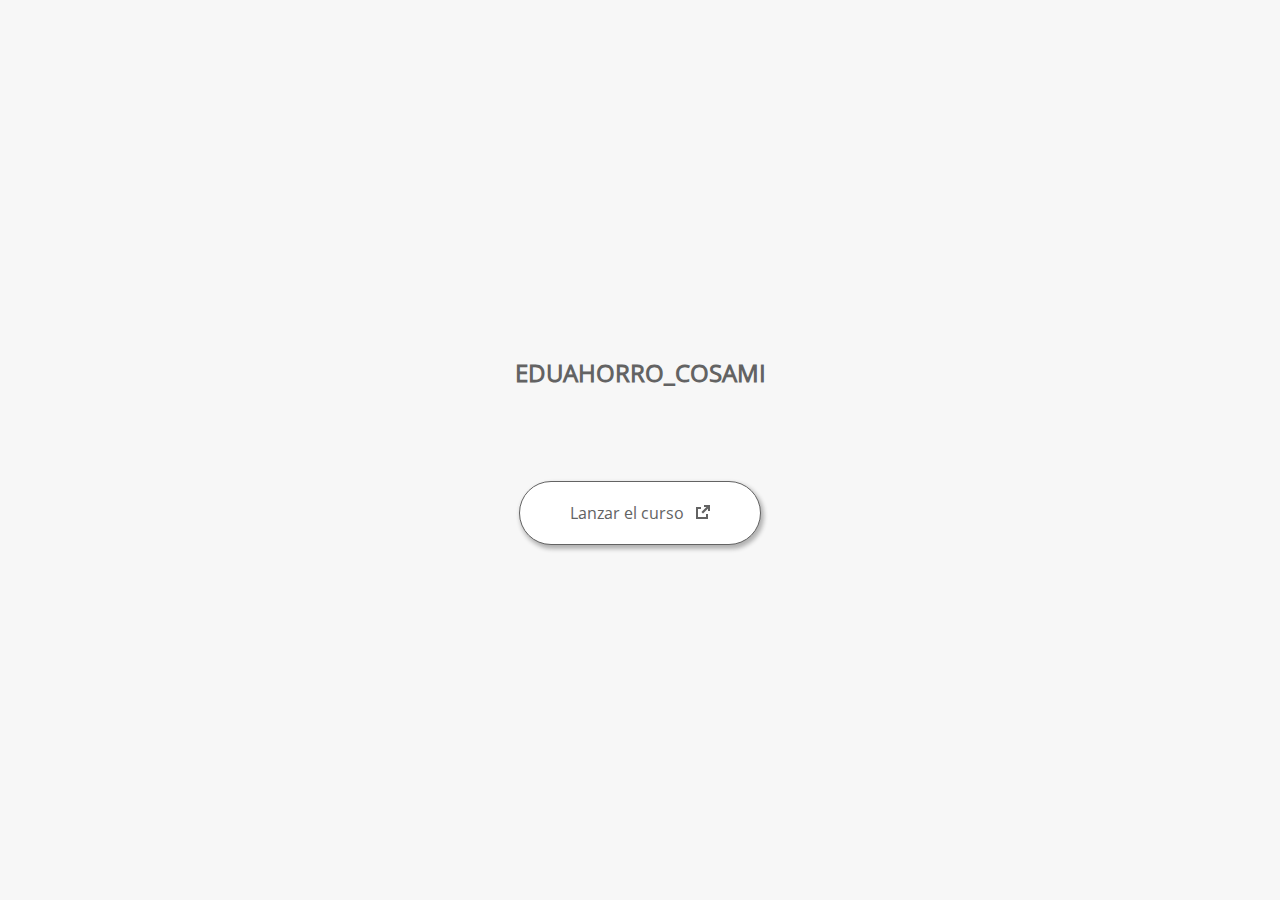
<file: launcher.html>
﻿<html lang="es">
	<head>
		<!-- Creado con Storyline 3 - http://www.articulate.com  --> 
		<!-- version: 3.20.30234.0 --> 

		<title>EDUAHORRO_COSAMI</title>
    <style>
      @font-face {
        font-family: "Open Sans Full";
        font-style: normal;
        font-weight: 400;
        src: local("Open Sans"),
             local("OpenSans"),
             url(html5/lib/stylesheets/mobile-fonts/open-sans-regular.woff) format("woff")
      }
      body {
        background-color: #F7F7F7;
      }
      h1 {
        color: #636363;
        font-family: "Open Sans Full", Helvetica, sans-serif;
        font-size: 150%;
        margin-bottom: 92px;
        padding-bottom: 0;
      }

      button {
        background-color: #FFF;
        border: 1px solid #636363;
        border-radius: 80px;
        box-shadow: 2px 3px 4px 1px rgba(39, 39, 39, 0.33);
        color: #636363;
        font-family: "Open Sans Full", Helvetica, sans-serif;
        font-size: 100%;
        padding: 20px 50px;
      }
      img {
        height: 15px;
        width: 15px;
        margin-left: 8px;
      }
    </style>
		<script>
			
			/******************************************************************************/
			//
			// NOTE TO DEVELOPERS:
			// The following code should be integrated with your web page in order to open
			// the presentation in a new window.  To launch the presentation immediately, 
			// simply copy the code below into your web page.  To launch the presentation
			// when a button or link is clicked, call LaunchPresentation when the onClick
			// event is triggered.
			//
			/******************************************************************************/		
		
		
			var Safari =  (navigator.appVersion.indexOf("Safari") >= 0);
			
			var g_bChromeless = false;
			var g_bResizeable = true;
			var g_nContentWidth = 1940;
			var g_nContentHeight = 1151;
			var g_strStartPage = "story.html" + document.location.search;
			var g_strBrowserSize = "fullscreen";
		
			function LaunchContent()
			{
				var nWidth = screen.availWidth;
				var nHeight = screen.availHeight;

				if (nWidth > g_nContentWidth && nHeight > g_nContentHeight && g_strBrowserSize != "fullscreen")
				{
					nWidth = g_nContentWidth;
					nHeight = g_nContentHeight;
					
					if (!Safari && !g_bChromeless)
					{
						nWidth += 17;
					}
				}

				// Build the options string
				var strOptions = "width=" + nWidth +",height=" + nHeight;
				if (g_bResizeable)
				{
					strOptions += ",resizable=yes"
				}
				else
				{
					strOptions += ",resizable=no"
				}

				if (g_bChromeless)
				{
					strOptions += ", status=0, toolbar=0, location=0, menubar=0, scrollbars=0";
				}
				else
				{
					strOptions += ", status=1, toolbar=1, location=1, menubar=1, scrollbars=1";
				}

				// Launch the URL
				if (Safari)
				{
					var oWnd = window.open("", "_blank", strOptions);
					oWnd.location = g_strStartPage;
				}
				else
				{
					window.open(g_strStartPage , "_blank", strOptions);
				}
			}

			
			
		</script>
		
	</head>
	
	<body onload="setTimeout('LaunchContent()', 100);">
		<center>
			<table width="100%" height="100%" border="0" cellpadding="0" cellspacing="0">
				<tr>
					<td>
						<center>
              <h1 tabIndex="-1">EDUAHORRO_COSAMI</h1>
							<button onclick="LaunchContent()" aria-label="Lanzar el curso: abre una ventana nueva">Lanzar el curso <img src="story_content/external_window.png" style="border-style: none; height: 14px; width: 14px;" tabIndex="-1" aria-hidden="true"/></button>
						</center>
					</td>
				</tr>
			</table>
		</center>
	</body>
</html>
</file>
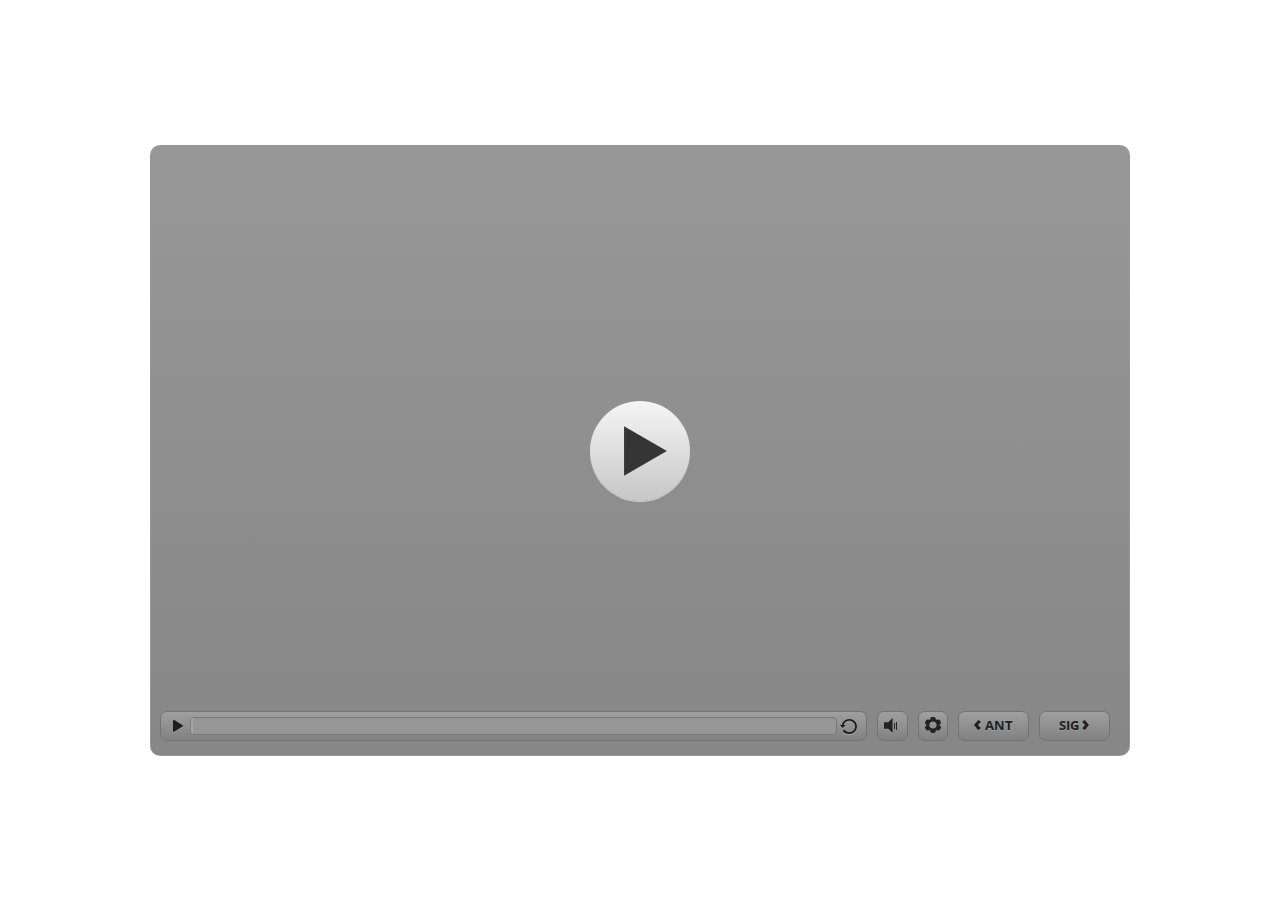
<file: story_html5.html>
﻿<!doctype html>
<html lang="es">
<head>
  <meta charset="utf-8">
  <!-- Creado con Storyline 3 - http://www.articulate.com  -->
  <!-- version: 3.20.30234.0 -->
  <title>AHORRO_COSAMI</title>
  <meta http-equiv="x-ua-compatible" content="IE=edge"/>
  <meta name="viewport" content="width=device-width,initial-scale=1,user-scalable=no,shrink-to-fit=no,minimal-ui"/>
  <meta name="apple-mobile-web-app-capable" content="yes"/>
  <style>
    html, body { height: 100%; padding: 0; margin: 0 }
    #app { height: 100%; width: 100%; }
  </style>

  <script>
    window.DS = {};
    window.globals = {
      DATA_PATH_BASE: '',
      HAS_FRAME: true,
      HAS_SLIDE: true,

      lmsPresent: false,
      tinCanPresent: false,
      cmi5Present: false,
      aoSupport: false,
      scale: 'noscale',
      captureRc: false,
      browserSize: 'fullscreen',
      bgColor: '#FFFFFF',
      features: '',
      themeName: 'classic',
      preloaderColor: '#FFFFFF',
      suppressAnalytics: false,
      productChannel: 'perpetual',
      publishSource: 'storyline',
      aid: '',
      cid: '9642ae0b-877a-4ebc-98d6-71a893cbef21',
      playerVersion: '3.20.30234.0',
      publishTimestamp: '2023-07-12T18:51:16.3753562Z',
      maxIosVideoElements: 10,
      connectionSettings: { },

      
      parseParams: function(qs) {
        if (window.globals.parsedParams != null) {
          return window.globals.parsedParams;
        }
        qs = (qs || window.location.search.substr(1)).split('+').join(' ');
        var params = {},
            tokens,
            re = /[?&]?([^=]+)=([^&]*)/g;

        while (tokens = re.exec(qs)) {
          params[decodeURIComponent(tokens[1]).trim()] =
            decodeURIComponent(tokens[2]).trim();
        }
        window.globals.parsedParams = params;
        return params;
      }

    };
  </script>
  <script>
    var isIe11 = ('ActiveXObject' in window || window.MSBlobBuilder != null)
      && window.msCrypto != null && !window.ActiveXObject;
    if (isIe11) {
      window.globals.unsupportedBrowser = true;
      document.write(atob('[base64]'));
    }
  </script>
  
  <script>window.THREE = { };</script>
  
</head>
<body style="background: #FFFFFF" class="cs-HTML theme-classic">
  <!-- 360 -->
  <script>!function(){var e,i=/iPhone/i,o=/iPod/i,n=/iPad/i,t=/\biOS-universal(?:.+)Mac\b/i,r=/\bAndroid(?:.+)Mobile\b/i,a=/Android/i,d=/(?:SD4930UR|\bSilk(?:.+)Mobile\b)/i,p=/Silk/i,l=/Windows Phone/i,u=/\bWindows(?:.+)ARM\b/i,b=/BlackBerry/i,s=/BB10/i,c=/Opera Mini/i,f=/\b(CriOS|Chrome)(?:.+)Mobile/i,h=/Mobile(?:.+)Firefox\b/i,v=function(e){return void 0!==e&&"MacIntel"===e.platform&&"number"==typeof e.maxTouchPoints&&e.maxTouchPoints>1&&"undefined"==typeof MSStream};e=function(e){var m={userAgent:"",platform:"",maxTouchPoints:0};e||"undefined"==typeof navigator?"string"==typeof e?m.userAgent=e:e&&e.userAgent&&(m={userAgent:e.userAgent,platform:e.platform,maxTouchPoints:e.maxTouchPoints||0}):m={userAgent:navigator.userAgent,platform:navigator.platform,maxTouchPoints:navigator.maxTouchPoints||0};var g=m.userAgent,y=g.split("[FBAN");void 0!==y[1]&&(g=y[0]),void 0!==(y=g.split("Twitter"))[1]&&(g=y[0]);var A=function(e){return function(i){return i.test(e)}}(g),w={apple:{phone:A(i)&&!A(l),ipod:A(o),tablet:!A(i)&&(A(n)||v(m))&&!A(l),universal:A(t),device:(A(i)||A(o)||A(n)||A(t)||v(m))&&!A(l)},amazon:{phone:A(d),tablet:!A(d)&&A(p),device:A(d)||A(p)},android:{phone:!A(l)&&A(d)||!A(l)&&A(r),tablet:!A(l)&&!A(d)&&!A(r)&&(A(p)||A(a)),device:!A(l)&&(A(d)||A(p)||A(r)||A(a))||A(/\bokhttp\b/i)},windows:{phone:A(l),tablet:A(u),device:A(l)||A(u)},other:{blackberry:A(b),blackberry10:A(s),opera:A(c),firefox:A(h),chrome:A(f),device:A(b)||A(s)||A(c)||A(h)||A(f)},any:!1,phone:!1,tablet:!1};return w.any=w.apple.device||w.android.device||w.windows.device||w.other.device,w.phone=w.apple.phone||w.android.phone||w.windows.phone,w.tablet=w.apple.tablet||w.android.tablet||w.windows.tablet,w}(),"object"==typeof exports&&"undefined"!=typeof module?module.exports=e:"function"==typeof define&&define.amd?define((function(){return e})):this.isMobile=e}();
    window.isMobile.apple.tablet = window.isMobile.apple.tablet ||
      (navigator.platform === 'MacIntel' && navigator.maxTouchPoints > 1);
    window.isMobile.apple.device = window.isMobile.apple.device || window.isMobile.apple.tablet;
    window.isMobile.tablet = window.isMobile.tablet || window.isMobile.apple.tablet;
    window.isMobile.any = window.isMobile.any || window.isMobile.apple.tablet;
  </script>

  <div id="focus-sink" tabindex="-1"></div>

  <div id="preso"></div>
  <script>
    (function() {

      var classTypes = [ 'desktop', 'mobile', 'phone', 'tablet' ];

      var addDeviceClasses = function(prefix, testObj) {
        var curr, i;
        for (i = 0; i < classTypes.length; i++) {
          curr = classTypes[i];
          if (testObj[curr]) {
            document.body.classList.add(prefix + curr);
          }
        }
      };

      var params = window.globals.parseParams(),
          isDevicePreview = params.devicepreview === '1',
          isPhoneOverride = params.deviceType === 'phone' || (isDevicePreview && params.phone == '1'),
          isTabletOverride = (params.deviceType === 'tablet' || isDevicePreview) && !isPhoneOverride,
          isMobileOverride = isPhoneOverride || isTabletOverride;

      var deviceView = {
        desktop: !window.isMobile.any && !isMobileOverride,
        mobile: window.isMobile.any || isMobileOverride,
        phone: isPhoneOverride || (window.isMobile.phone && !isTabletOverride),
        tablet: isTabletOverride || window.isMobile.tablet
      };

      window.globals.deviceView = deviceView;
      window.isMobile.desktop = !window.isMobile.any;
      window.isMobile.mobile = window.isMobile.any;

      addDeviceClasses('view-', deviceView);

    })();
  </script>
  
  <script src='story_content/user.js' type=text/javascript></script>
  <div class="slide-loader"></div>

  <script>
    if (window.globals.deviceView.isMobile) { var doc = document, loader = doc.body.querySelector('.slide-loader'); [ 1, 2, 3 ].forEach(function(n) { var d = doc.createElement('div'); d.style.backgroundColor = window.globals.preloaderColor; d.classList.add('mobile-loader-dot'); d.classList.add('dot' + n); loader.appendChild(d); }); }
  </script>

  <div class="mobile-load-title-overlay" style="display: none">
    <div class="mobile-load-title">AHORRO_COSAMI</div>
  </div>

  <div class="mobile-chrome-warning"></div>

  
<style>
  .warn-connection-dialog {
    display: none;
    background: transparent;
    pointer-events: none;
    position: fixed;
    left: 0;
    top: 0;
    width: 100%;
    height: 100%;
    z-index: 999;
  }

  .warn-connection-content {
    border-radius: 4px;
    background: white;
    border: 1px solid #E7E7E7;
    color: #333333;
    box-shadow: 0 2px 4px rgba(0, 0, 0, 0.25);
    transition: all 150ms ease-out;
    position: absolute;
    white-space: nowrap;
  }

  .view-phone.is-landscape .warn-connection-content {
    left: 23px;
    bottom: 23px;
  }

  .view-tablet.is-landscape .warn-connection-content {
    left: 50%;
    top: 20px;
    transform: translateX(-50%);
  }

  .is-portrait .warn-connection-content {
    transform: translate(-50%, calc(-100% - 15px));
  }

  .warn-connection-content p {
    display: inline-block;
    margin: 0 8px 0 0;
    line-height: 33px;
    font-size: 11px;
  }

  .warn-connection-content svg {
    position: relative;
    vertical-align: middle;
    margin: 0 2px 2px 8px;
  }

  .view-desktop .warn-connection-content {
    left: 1.5em;
    bottom: 1.5em;
  }

  .view-desktop .warn-connection-content p {
    font-size: 1.1em;
  }

  .is-offline .warn-connection-dialog {
    display: block;
  }

  .is-offline .cs-panel * {
    pointer-events: none !important;
  }

  .is-offline .cs-panel {
    pointer-events: all !important;
  }

  .is-offline #nav-controls * {
    pointer-events: none !important;
  }

  .is-offline #nav-controls {
    pointer-events: all !important;
  }
</style>

<div class="warn-connection-dialog">
  <div class="warn-connection-content">
    <svg width="17" height="15" viewBox="0 0 17 15" xmlns="http://www.w3.org/2000/svg">
      <path fill="#8F0000" stroke="white" d="M16.07,12.98 L15.88,12.23 L9.51,1.21 C8.97,0.26,7.6,0.26,7.06,1.21 L0.69,12.23 C0.15,13.16,0.81,14.36,1.91,14.36 H14.65 C15.47,14.36,16.05,13.7,16.07,12.98 Z"/>
      <path fill="white" stroke="white" d="M8.58,5.5 C8.35,5.28,8.5,5.35,8.21,5.32 C8.09,5.35,7.97,5.49,7.96,5.67 C7.97,5.79,7.98,5.92,7.98,6.04 L7.98,6.04 C7.99,6.17,8,6.31,8.01,6.43 L8.01,6.44 C8.03,6.92,8.06,7.41,8.09,7.9 L8.09,7.9 C8.12,8.39,8.14,8.88,8.17,9.37 C8.17,9.39,8.18,9.42,8.2,9.44 C8.23,9.46,8.25,9.47,8.28,9.47 C8.31,9.47,8.34,9.46,8.35,9.44 C8.37,9.43,8.38,9.4,8.39,9.35 L8.39,9.34 C8.39,9.24,8.4,9.15,8.4,9.05 L8.4,9.05 C8.41,8.96,8.41,8.86,8.42,8.75 C8.43,8.44,8.45,8.12,8.47,7.81 L8.47,7.81 C8.49,7.49,8.51,7.18,8.53,6.87 C8.55,6.46,8.56,6.05,8.59,5.64 L8.6,5.62 C8.6,5.57,8.59,5.53,8.58,5.5 L8.21,5.32 Z"/>
      <circle fill="white" stroke="white" cx="8.3" cy="11.35" r="0.3"/>
    </svg>
    <p>You are offline. Trying to reconnect...</p>
  </div>
</div>

<script>
  (function() {
    window.DS.connection = {
      warningShown: false,
      assets: {},
      loadingAssetGroup: false,
      retryDelay: 500
    };

    // @TODO this is POC code and can be cleaned up a bit more if we move forward
    // with the feature



    // The `window.globals.features` variable must be set in `webpack.dev.config` when testing locally - it is not enough
    // to have it in the data - but it must be set there as well.
    var useConnectionMessages = window.AbortController != null &&
      window.location.protocol != 'file:' &&
      window.globals.features.indexOf('ConnectionMessages') != -1;

    window.DS.connection.useConnectionMessages = useConnectionMessages

    var assetCount = 0;
    var checkLoadedId;
    var connectionSettings = window.globals.connectionSettings;

    if (useConnectionMessages && connectionSettings != null) {
      var contentEl = document.querySelector('.warn-connection-content');
      var messageEl = contentEl.querySelector('p')

      if (connectionSettings.useDarkTheme) {
        contentEl.style.borderColor = '#BABBBA';
        contentEl.style.backgroundColor = '#282828';
        contentEl.style.color = '#FFFFFF';
      }

      if (connectionSettings.message != null) {
        messageEl.textContent = window.decodeURIComponent(connectionSettings.message);
      }
    }

    function checkAssetsReady() {
      for (var i in DS.connection.assets) {
        if (!DS.connection.assets[i].success) {
          return false;
        }
      }
      return true;
    }

    function stopAssetGroup() {
      if (!useConnectionMessages) { return; }

      assetCount = 0;

      DS.connection.oldAssetGroup = DS.connection.assets;
      DS.connection.assets = {};
      DS.connection.loadingAssetGroup = false;
      clearInterval(checkLoadedId);
    }

    function startAssetGroup() {
      if (!useConnectionMessages) { return; }
      var ticks = 0;
      clearInterval(checkLoadedId);
      checkLoadedId = setInterval(function() {
        var loaded = 0;
        if (assetCount === 0 && loaded === 0) {
          clearInterval(checkLoadedId);
          return;
        }

        for (var i in DS.connection.assets) {
          if (DS.connection.assets[i].success) {
            loaded++;
          }
        }

        if (assetCount === loaded && checkAssetsReady()) {
          for (var i in DS.connection.assets) {
            if (DS.connection.assets[i].action) {
              DS.connection.assets[i].action();
            }
          }
          hideWarning();
          stopAssetGroup();
        }
      }, 100)
    }

    function requiredAsset(url, action, retry, type) {
      if (!useConnectionMessages) { return; }
      if (DS.connection.assets[url]) { return; }

      DS.connection.assets[url] = {
        success: false, action: action, retry: retry, type: type
      };
      assetCount = Object.keys(DS.connection.assets).length;
      if (!DS.connection.loadingAssetGroup) {
        startAssetGroup();
      }
      DS.connection.loadingAssetGroup = true;
    }

    function assetLoaded(url) {
      if (!useConnectionMessages) { return; }
      if (DS.connection.assets[url]) {
        DS.connection.assets[url].success = true;
      }
    }

    function assetFailed(url) {
      if (!useConnectionMessages) { return; }
      if (!DS.connection.assets[url]) {
        if (/\.js$/.test(url)) {
          setTimeout(function() {
            if (DS.connection.lastSlideLoaded != null) {
              DS.connection.lastSlideLoaded();
            }
          }, DS.connection.retryDelay);
        }
        return;
      }
      if (!DS.connection.warningShown) { showWarning(); }
      if (DS.connection.assets[url].retry) {
        setTimeout(function() {
          if (!DS.connection.assets[url].success) {
            DS.connection.assets[url].retry()
          }
        }, DS.connection.retryDelay);
      }
    }

    function hideWarning() {
      document.body.classList.remove('is-offline');
      DS.connection.warningShown = false;
    }
    DS.connection.hideWarning = hideWarning

    function showWarning(btn) {
      document.body.classList.add('is-offline')
      DS.connection.warningShown = true;
      updateWarningPosition();
    }

    function updateWarningPosition() {
      if (!DS.connection.warningShown) {
        return;
      }

      var isPortrait = document.body.classList.contains('is-portrait');
      var warningEl = document.querySelector('.warn-connection-content');

      if (isPortrait) {
        var slide = document.querySelector('.primary-slide');
        var slideRect = slide.getBoundingClientRect();

        warningEl.style.top = `${slideRect.top}px`
        warningEl.style.left = `${slideRect.left + slideRect.width / 2}px`
      } else {
        warningEl.style.top = null;
        warningEl.style.left = null;
      }

      window.requestAnimationFrame(updateWarningPosition);
    }

    // these will all be noops if the feature flag isn't set in
    // the data and `window.globals.features`
    DS.connection.requiredAsset = requiredAsset;
    DS.connection.assetLoaded = assetLoaded;
    DS.connection.assetFailed = assetFailed;
    DS.connection.stopAssetGroup = stopAssetGroup;
    DS.connection.startAssetGroup = startAssetGroup;
  })();
</script>


  <script>
    
    if (window.autoSpider && window.vInterfaceObject) {
      document.querySelector('.mobile-load-title-overlay').style.display = 'none';
    }
  </script>

  

  <link rel="stylesheet" href="html5/data/css/output.min.css" data-noprefix/>
</body>
<script src="html5/lib/scripts/bootstrapper.min.js"></script>
</html>
</file>
